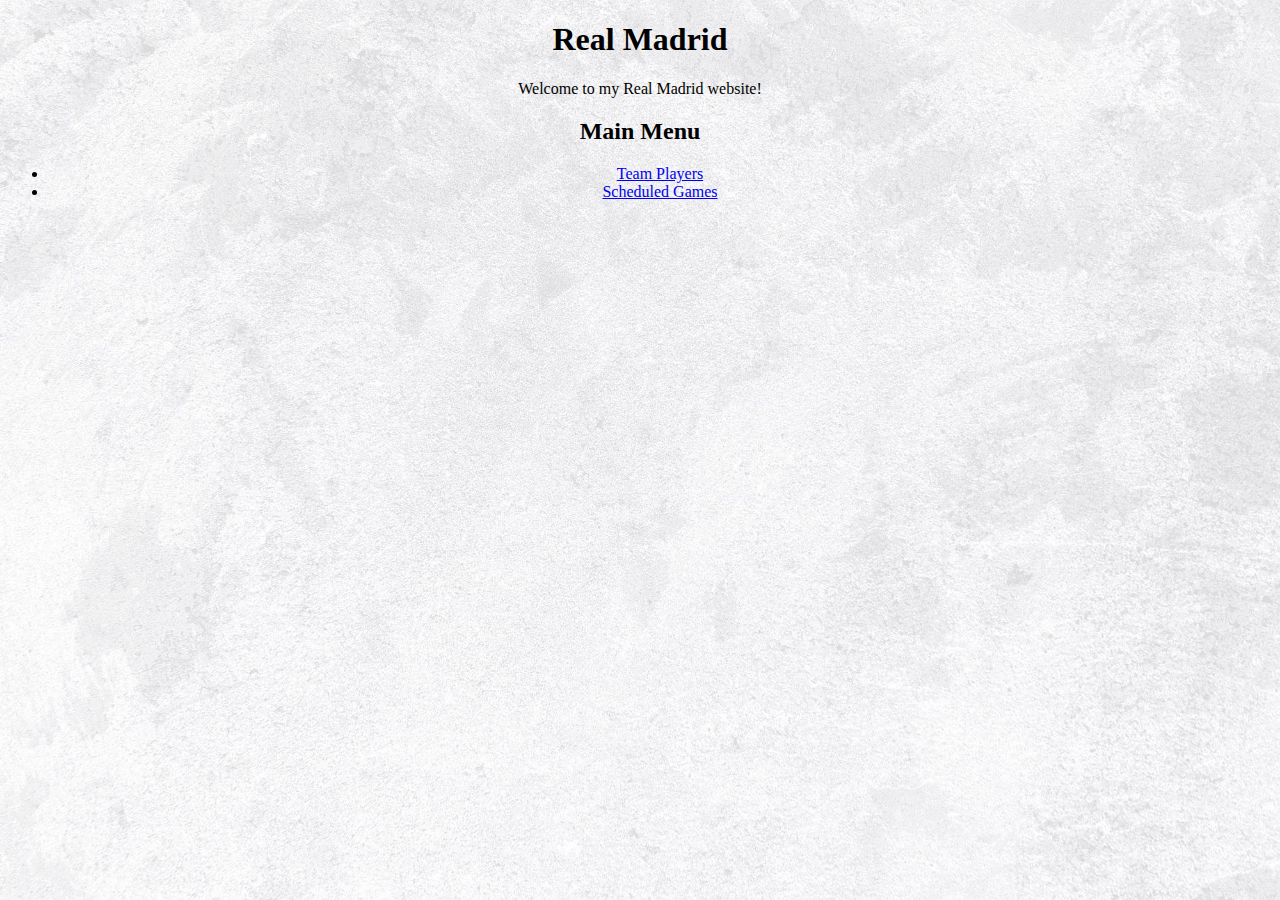
<file: index.html>
<!DOCTYPE html>
<html>
  <link rel="stylesheet" href="mystyle.css">
<head>
  <title>Real Madrid</title>
</head>
<body>
  <h1>Real Madrid</h1>
  <p>Welcome to my Real Madrid website!</p>
  
  <h2>Main Menu</h2>
  
  <ul>
    <li><a href="players.html">Team Players</a></li>
    <li><a href="schedule.html">Scheduled Games</a></li>
  </ul>
</body>
</html>
</file>
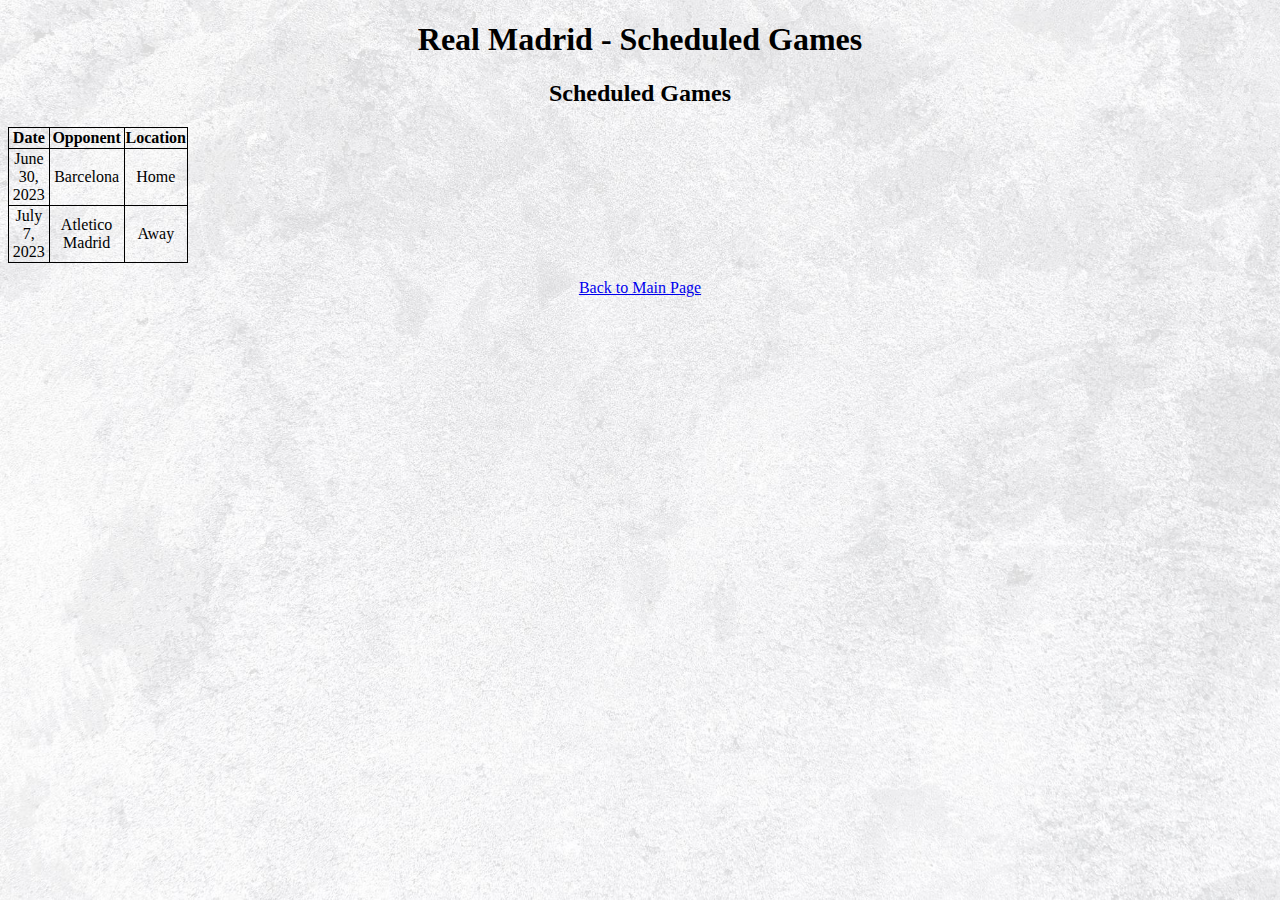
<file: schedule.html>
<!DOCTYPE html>
<html>
    <link rel="stylesheet" href="mystyle.css">
<head>
  <title>Real Madrid - Scheduled Games</title>
</head>
<body>
  <h1>Real Madrid - Scheduled Games</h1>
  
  <div>
    <h2 id="schedule">Scheduled Games</h2>
    
    <table class="a">
      <tr>
        <th>Date</th>
        <th>Opponent</th>
        <th>Location</th>
      </tr>
      <tr>
        <td>June 30, 2023</td>
        <td>Barcelona</td>
        <td>Home</td>
      </tr>
      <tr>
        <td>July 7, 2023</td>
        <td>Atletico Madrid</td>
        <td>Away</td>
      </tr>
    </table>
  </div>
      <p><a href="index.html">Back to Main Page</a></p>
</body>
</html>
</file>
<file: mystyle.css>
body {
    text-align: center;
    background-image: url('background.jpg');
    background-repeat: no-repeat;
    background-attachment: fixed;
    background-size: 100% 100%;
  }

 

  img{
    background: hsla(0, 0%, 79%, 0.288);
    width: 275px; 
    height: 325px;
  }
  table {
    border-collapse: collapse;
    border: 1px solid black;
  } 
  
  th,td {
    border: 1px solid black;
  }
  
  table.a {
    table-layout: auto;
    width: 180px;  
  }
</file>
